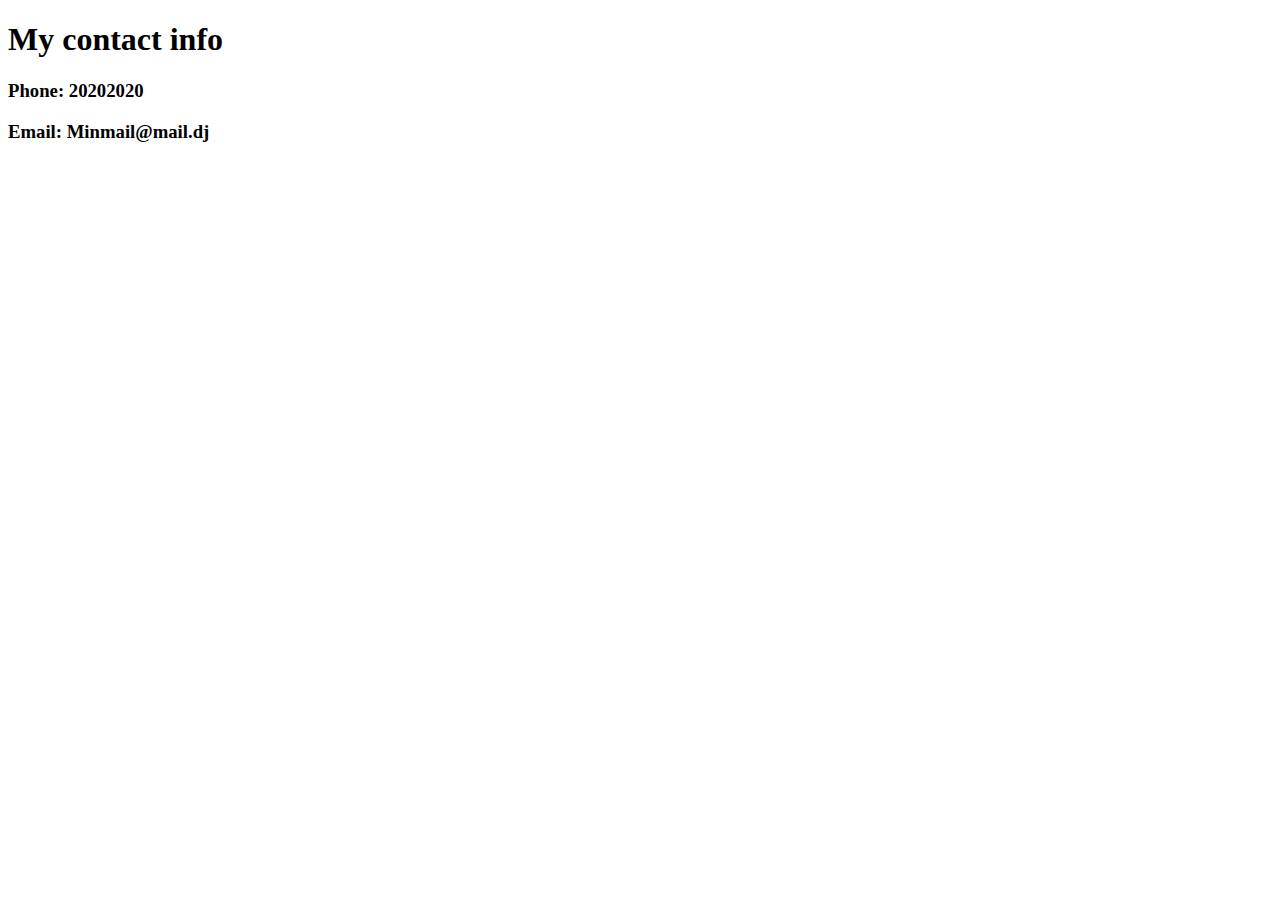
<file: opskrifter.html>
<!DOCTYPE html>
<html lang="en">
  <head>
    <meta charset="UTF-8" />
    <meta http-equiv="X-UA-Compatible" content="IE=edge" />
    <meta name="viewport" content="width=device-width, initial-scale=1.0" />
    <title>Opskrifter</title>
  </head>
  <body>
    <h1>My contact info</h1>
    <h3>Phone: 20202020</h3>
    <h3>Email: Minmail@mail.dj</h3>
  </body>
</html>
</file>
